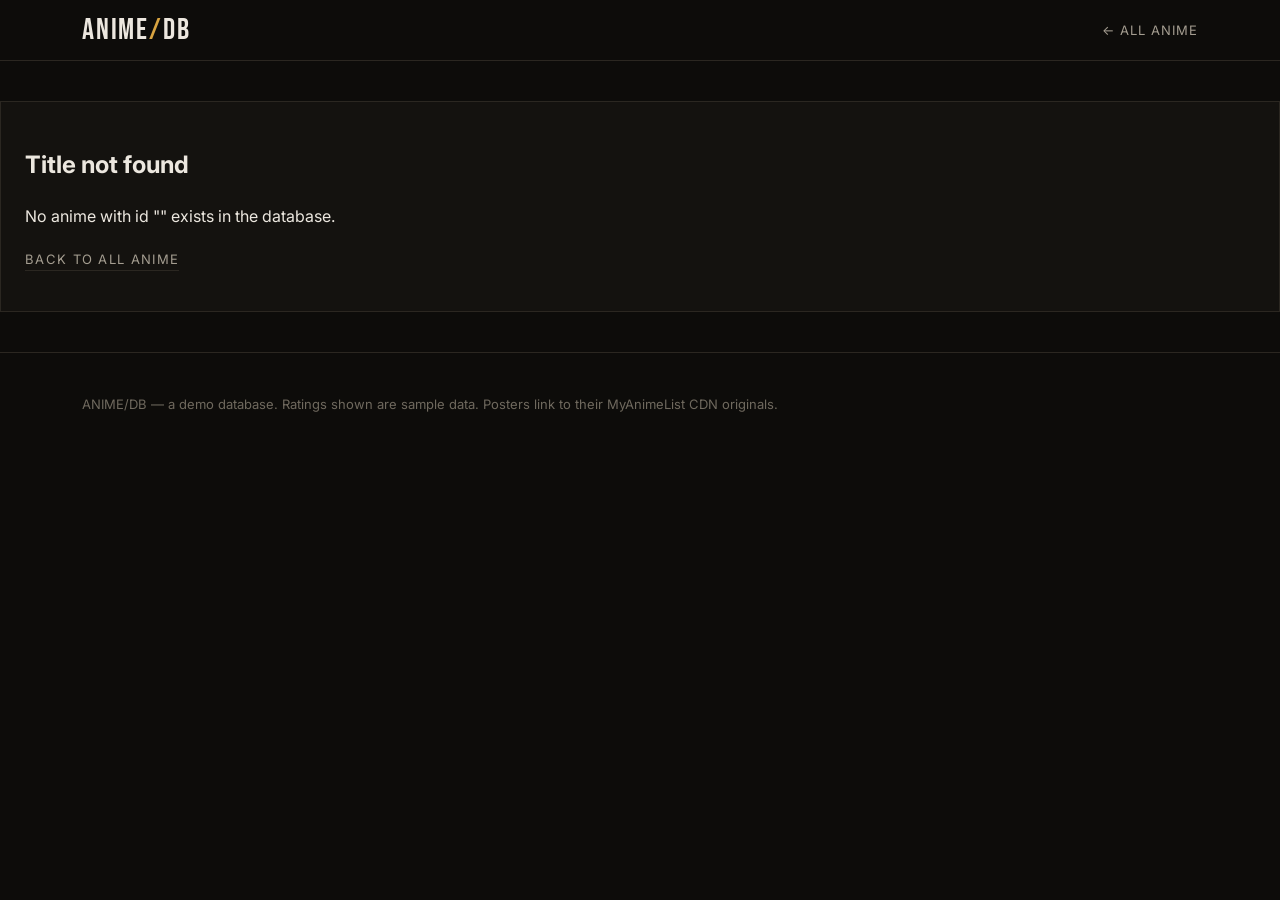
<file: anime.html>
<!DOCTYPE html>
<html lang="en">
<head>
  <meta charset="UTF-8">
  <meta name="viewport" content="width=device-width, initial-scale=1.0">
  <title>ANIME/DB — Title</title>
  <meta name="description" content="Ratings, characters, writer, and a spoiler-free story sneak peek.">
  <!-- Two fonts only: Bebas Neue for display, Inter for body -->
  <link rel="preconnect" href="https://fonts.googleapis.com">
  <link rel="preconnect" href="https://fonts.gstatic.com" crossorigin>
  <link href="https://fonts.googleapis.com/css2?family=Bebas+Neue&family=Inter:wght@400;600;700&display=swap" rel="stylesheet">
  <link rel="stylesheet" href="style.css">
  <script src="script.js" defer></script>
</head>
<body data-page="detail">

  <!-- Slim top bar: wordmark left, back link right -->
  <header class="topbar">
    <div class="wrap topbar-inner">
      <a class="wordmark" href="index.html" aria-label="ANIME/DB home">ANIME<em>/</em>DB</a>
      <a class="back-link" href="index.html">← All anime</a>
    </div>
  </header>

  <main>
    <div class="wrap"><div id="app-error"></div></div>
    <!-- Everything below is rendered from anime.json by script.js,
         using the ?id= query parameter. No per-anime pages needed. -->
    <div id="detail-root"></div>
  </main>

  <footer class="footer">
    <div class="wrap">
      <p>ANIME/DB — a demo database. Ratings shown are sample data. Posters link to their MyAnimeList CDN originals.</p>
    </div>
  </footer>
</body>
</html>
</file>
<file: style.css>
/* ============================================================
   ANIME/DB — style.css
   Design rules enforced here:
   - Near-black background, off-white text, ONE accent colour.
     The accent lives in --accent. Detail pages override it from
     the anime's own key art (see script.js -> applyAccent()).
   - Exactly two fonts: Bebas Neue (display) + Inter (body).
   - No purple/blue gradients, no glassmorphism, no emoji icons,
     no rounded cards, no big shadows, no centred-everything.
   - Sharp corners, 1px divider lines, oversized type, asymmetry.
   - Motion is subtle only: 200-300ms hovers, fade-in on scroll.
   ============================================================ */

/* ---------- Tokens ---------- */
:root {
  --bg: #0d0c0a;            /* warm near-black */
  --panel: #14120f;         /* slightly lifted surface */
  --panel-2: #1a1712;
  --ink: #ece7df;           /* off-white text */
  --muted: #a49d90;         /* secondary text */
  --faint: #6f695e;
  --line: #2b2721;          /* 1px divider colour */
  --accent: #d9a441;        /* default accent (amber) */
  --font-display: "Bebas Neue", "Arial Narrow", sans-serif;
  --font-body: "Inter", system-ui, sans-serif;
  --wrap: 1180px;
}

/* ---------- Reset / base ---------- */
*, *::before, *::after { box-sizing: border-box; }

html { scroll-behavior: smooth; }

body {
  margin: 0;
  background: var(--bg);
  color: var(--ink);
  font-family: var(--font-body);
  font-size: 16px;
  line-height: 1.6;
  -webkit-font-smoothing: antialiased;
  /* Smooth page transition: fades in once JS adds .ready */
  opacity: 0;
  transition: opacity 300ms ease;
}
body.ready { opacity: 1; }

img { display: block; max-width: 100%; }

a { color: inherit; text-decoration: none; }
a:hover { color: var(--accent); }

button { font: inherit; color: inherit; background: none; border: 0; cursor: pointer; }
button:focus-visible, a:focus-visible, input:focus-visible {
  outline: 2px solid var(--accent);
  outline-offset: 3px;
}

::selection { background: var(--accent); color: #14100a; }

.sr-only {
  position: absolute; width: 1px; height: 1px;
  overflow: hidden; clip: rect(0 0 0 0); white-space: nowrap;
}

.wrap { max-width: var(--wrap); margin: 0 auto; padding: 0 20px; }
@media (min-width: 720px) { .wrap { padding: 0 32px; } }

/* Scroll fade-ins (driven by IntersectionObserver in script.js) */
.reveal { opacity: 0; transform: translateY(14px); transition: opacity 500ms ease, transform 500ms ease; }
.reveal.visible { opacity: 1; transform: none; }

/* ---------- Top bar ---------- */
.topbar {
  position: sticky; top: 0; z-index: 20;
  background: var(--bg);
  border-bottom: 1px solid var(--line);
}
.topbar-inner {
  display: flex; align-items: center; justify-content: space-between;
  gap: 16px; height: 60px;
}
.wordmark {
  font-family: var(--font-display);
  font-size: 30px; letter-spacing: 0.06em; line-height: 1;
  white-space: nowrap;
}
.wordmark em { font-style: normal; color: var(--accent); }
.topbar-search { display: flex; align-items: center; gap: 10px; }
.topbar-search label {
  font-size: 11px; letter-spacing: 0.18em; text-transform: uppercase; color: var(--muted);
}
.topbar-search input {
  width: 150px; padding: 8px 10px;
  background: transparent; color: var(--ink);
  border: 1px solid var(--line);
  font: inherit; font-size: 14px;
  transition: border-color 250ms ease, width 250ms ease;
}
.topbar-search input:focus { border-color: var(--accent); outline: none; width: 190px; }
.topbar-search input::placeholder { color: var(--faint); }
@media (min-width: 720px) {
  .topbar-search input { width: 220px; }
  .topbar-search input:focus { width: 260px; }
}
.back-link {
  font-size: 13px; letter-spacing: 0.08em; text-transform: uppercase; color: var(--muted);
  transition: color 250ms ease;
}
.back-link:hover { color: var(--accent); }

/* ---------- Section headers (editorial: number + rule) ---------- */
.sec-head {
  display: flex; align-items: baseline; gap: 16px;
  margin: 56px 0 24px;
}
.sec-no { font-family: var(--font-display); font-size: 20px; color: var(--accent); letter-spacing: 0.08em; }
.sec-head h2 {
  margin: 0; font-family: var(--font-display); font-weight: 400;
  font-size: clamp(34px, 5vw, 54px); letter-spacing: 0.03em; line-height: 1;
}
.sec-head .rule { flex: 1; border: 0; border-top: 1px solid var(--line); }

/* ---------- Browse hero (asymmetric) ---------- */
.hero { padding: 40px 0 8px; }
.hero-grid { display: grid; gap: 28px; }
@media (min-width: 900px) {
  .hero-grid { grid-template-columns: 1.15fr 0.85fr; align-items: end; gap: 48px; }
}
.eyebrow {
  margin: 0 0 12px; font-size: 11px; letter-spacing: 0.22em;
  text-transform: uppercase; color: var(--accent);
}
.hero-title {
  margin: 0; font-family: var(--font-display); font-weight: 400;
  font-size: clamp(58px, 9vw, 110px); line-height: 0.92; letter-spacing: 0.01em;
}
.hero-title a:hover { color: var(--ink); }
.hero-tagline { max-width: 520px; margin: 18px 0 0; color: var(--muted); font-size: 17px; }
.hero-meta {
  margin: 20px 0 0; font-size: 13px; letter-spacing: 0.08em;
  text-transform: uppercase; color: var(--muted);
}
.hero-meta strong { color: var(--ink); font-size: 20px; letter-spacing: 0; }
.hero-actions { display: flex; align-items: center; gap: 24px; margin-top: 26px; }
.btn-view {
  display: inline-block; padding: 12px 22px;
  background: var(--accent); color: #14100a;
  font-size: 13px; font-weight: 700; letter-spacing: 0.12em; text-transform: uppercase;
  transition: filter 250ms ease;
}
.btn-view:hover { filter: brightness(1.1); color: #14100a; }
.btn-text {
  font-size: 13px; letter-spacing: 0.1em; text-transform: uppercase; color: var(--muted);
  border-bottom: 1px solid var(--line); padding-bottom: 3px;
  transition: color 250ms ease, border-color 250ms ease;
}
.btn-text:hover { color: var(--accent); border-color: var(--accent); }
.hero-art { position: relative; }
.hero-art img, .hero-art .poster-fallback {
  width: 100%; aspect-ratio: 2 / 3; object-fit: cover;
  border: 1px solid var(--line);
}
.hero-art figcaption {
  margin-top: 10px; font-size: 12px; letter-spacing: 0.1em;
  text-transform: uppercase; color: var(--faint);
}

/* Poster fallback: used when a poster URL breaks (never a broken icon) */
.poster-fallback {
  display: flex; align-items: center; justify-content: center;
  background: var(--panel-2); border: 1px solid var(--line);
}
.poster-fallback span {
  font-family: var(--font-display); font-size: 120px; line-height: 1;
  color: var(--accent); opacity: 0.55; letter-spacing: 0.02em;
}

/* ---------- Filters (text-style, not dropdowns) ---------- */
.filters { border-top: 1px solid var(--line); border-bottom: 1px solid var(--line); padding: 18px 0; margin-top: 40px; }
.filter-row { display: flex; flex-wrap: wrap; align-items: baseline; gap: 6px 20px; margin: 6px 0; }
.filter-label {
  min-width: 62px; font-size: 11px; letter-spacing: 0.18em;
  text-transform: uppercase; color: var(--faint);
}
.chip {
  padding: 4px 0; font-size: 14px; color: var(--muted);
  border-bottom: 2px solid transparent;
  transition: color 250ms ease, border-color 250ms ease;
}
.chip:hover { color: var(--ink); }
.chip.active { color: var(--accent); border-bottom-color: var(--accent); }
.result-line { margin: 22px 0 0; font-size: 13px; letter-spacing: 0.08em; text-transform: uppercase; color: var(--faint); }
.result-line button { color: var(--accent); border-bottom: 1px solid var(--accent); font-size: 13px; letter-spacing: 0.08em; text-transform: uppercase; }

/* ---------- Poster grid ---------- */
.grid {
  display: grid; grid-template-columns: repeat(2, 1fr); gap: 28px 16px;
  margin: 28px 0 72px;
}
@media (min-width: 720px) { .grid { grid-template-columns: repeat(3, 1fr); gap: 32px 20px; } }
@media (min-width: 1080px) { .grid { grid-template-columns: repeat(4, 1fr); } }
.card-art { overflow: hidden; border: 1px solid var(--line); transition: border-color 250ms ease; }
.card-art img, .card-art .poster-fallback { width: 100%; aspect-ratio: 2 / 3; object-fit: cover; }
.card-art img { transition: transform 300ms ease; }
.card a:hover .card-art { border-color: var(--accent); }
.card a:hover .card-art img { transform: scale(1.04); }
.card-meta { display: flex; justify-content: space-between; align-items: baseline; gap: 12px; padding-top: 10px; }
.card-meta h3 { margin: 0; font-size: 15px; font-weight: 600; line-height: 1.35; }
.card-meta .score { flex-shrink: 0; font-size: 13px; color: var(--muted); }
.card-meta .score b { color: var(--accent); font-size: 15px; }
.empty {
  grid-column: 1 / -1; padding: 48px 0; border-top: 1px solid var(--line);
  color: var(--muted);
}

/* ---------- Detail hero ---------- */
.detail-hero { position: relative; overflow: hidden; }
.detail-hero .hero-media { position: absolute; inset: 0; }
.detail-hero .hero-media img, .detail-hero .hero-media .poster-fallback {
  width: 100%; height: 100%; object-fit: cover; object-position: center 20%;
  border: 0;
}
/* Dark overlay only (black) — never a coloured gradient */
.detail-hero .hero-shade {
  position: absolute; inset: 0;
  background: linear-gradient(to top, var(--bg) 6%, rgba(13, 12, 10, 0.62) 52%, rgba(13, 12, 10, 0.38));
}
.detail-hero .wrap { position: relative; padding-top: 110px; padding-bottom: 36px; }
@media (min-width: 900px) { .detail-hero .wrap { padding-top: 170px; } }
.detail-title {
  max-width: 900px; margin: 14px 0 0;
  font-family: var(--font-display); font-weight: 400;
  font-size: clamp(56px, 9vw, 118px); line-height: 0.92; letter-spacing: 0.01em;
}
.tag-row { display: flex; flex-wrap: wrap; gap: 8px; margin-top: 22px; }
.tag {
  padding: 4px 10px; border: 1px solid var(--line);
  font-size: 12px; letter-spacing: 0.1em; text-transform: uppercase; color: var(--ink);
  background: rgba(13, 12, 10, 0.55);
}
.detail-meta { margin: 18px 0 0; font-size: 14px; color: var(--muted); letter-spacing: 0.04em; }
.detail-meta b { color: var(--ink); font-weight: 600; }

/* ---------- Ratings ---------- */
.ratings { display: grid; gap: 0; border-top: 1px solid var(--line); border-bottom: 1px solid var(--line); }
@media (min-width: 720px) { .ratings { grid-template-columns: repeat(3, 1fr); } }
.rating { padding: 24px 0; }
@media (min-width: 720px) {
  .rating { padding: 28px 28px 28px 0; }
  .rating + .rating { border-left: 1px solid var(--line); padding-left: 28px; }
}
.rating .src { margin: 0; font-size: 11px; letter-spacing: 0.2em; text-transform: uppercase; color: var(--muted); }
.rating .num {
  margin: 6px 0 0; font-family: var(--font-display); font-weight: 400;
  font-size: 64px; line-height: 1; letter-spacing: 0.02em;
}
.rating .num small { font-size: 26px; color: var(--muted); }
.bar { height: 3px; background: var(--line); margin-top: 14px; overflow: hidden; }
.bar span { display: block; height: 100%; width: 0; background: var(--accent); transition: width 900ms ease; }

/* ---------- Story + quote ---------- */
.story { max-width: 680px; }
.story p { font-size: 17px; line-height: 1.75; color: var(--ink); }
.story p:first-child { margin-top: 0; }
.pull-quote { margin: 32px 0 0; padding-left: 20px; border-left: 3px solid var(--accent); }
.pull-quote blockquote {
  margin: 0; font-family: var(--font-display); font-weight: 400;
  font-size: clamp(30px, 4vw, 44px); line-height: 1.05; letter-spacing: 0.02em;
}
.pull-quote cite { display: block; margin-top: 10px; font-style: normal; font-size: 13px; letter-spacing: 0.12em; text-transform: uppercase; color: var(--muted); }

/* ---------- Characters strip ---------- */
.char-strip {
  display: flex; gap: 16px; overflow-x: auto; padding-bottom: 14px;
  scroll-snap-type: x mandatory; scrollbar-width: thin; scrollbar-color: var(--line) transparent;
}
.char-strip::-webkit-scrollbar { height: 6px; }
.char-strip::-webkit-scrollbar-thumb { background: var(--line); }
.char-card {
  flex: 0 0 188px; scroll-snap-align: start;
  border: 1px solid var(--line); background: var(--panel);
}
.char-portrait {
  height: 210px; display: flex; align-items: center; justify-content: center;
  background: var(--panel-2); border-bottom: 1px solid var(--line); overflow: hidden;
}
.char-portrait img { width: 100%; height: 100%; object-fit: cover; }
.char-portrait .mono {
  font-family: var(--font-display); font-size: 88px; line-height: 1; color: var(--accent); opacity: 0.6;
}
.char-body { padding: 14px 14px 16px; }
.char-body h3 { margin: 0; font-size: 16px; font-weight: 700; }
.char-body .role { margin: 2px 0 0; font-size: 12px; letter-spacing: 0.12em; text-transform: uppercase; color: var(--accent); }
/* Trait appears on hover (desktop); always visible on touch devices */
.char-trait { margin: 10px 0 0; font-size: 14px; color: var(--muted); opacity: 0; transform: translateY(4px); transition: opacity 250ms ease, transform 250ms ease; }
.char-card:hover .char-trait, .char-card:focus-within .char-trait { opacity: 1; transform: none; }
@media (hover: none) { .char-trait { opacity: 1; transform: none; } }

/* ---------- Writer ---------- */
.writer { display: grid; gap: 24px; }
@media (min-width: 900px) { .writer { grid-template-columns: 0.9fr 1.1fr; gap: 56px; } }
.writer h3 { margin: 0; font-family: var(--font-display); font-weight: 400; font-size: clamp(38px, 4vw, 54px); line-height: 1; }
.writer p { color: var(--muted); font-size: 16px; line-height: 1.7; }
.works { list-style: none; margin: 0; padding: 0; }
.works li { padding: 12px 0; border-top: 1px solid var(--line); font-size: 15px; }
.works li:last-child { border-bottom: 1px solid var(--line); }
.works li span { color: var(--faint); font-size: 12px; letter-spacing: 0.14em; text-transform: uppercase; display: block; }

/* ---------- Related ---------- */
.related-grid { display: grid; grid-template-columns: repeat(2, 1fr); gap: 28px 16px; margin-bottom: 72px; }
@media (min-width: 900px) { .related-grid { grid-template-columns: repeat(4, 1fr); gap: 32px 20px; } }

/* ---------- Footer / errors ---------- */
.footer { border-top: 1px solid var(--line); padding: 28px 0 40px; color: var(--faint); font-size: 13px; }
.error {
  border: 1px solid var(--line); padding: 24px; margin: 40px 0;
  color: var(--ink); background: var(--panel);
}
.error code { color: var(--accent); font-size: 14px; }

/* ---------- Reduced motion ---------- */
@media (prefers-reduced-motion: reduce) {
  *, *::before, *::after { transition: none !important; animation: none !important; }
  html { scroll-behavior: auto; }
  .reveal { opacity: 1; transform: none; }
}
</file>
